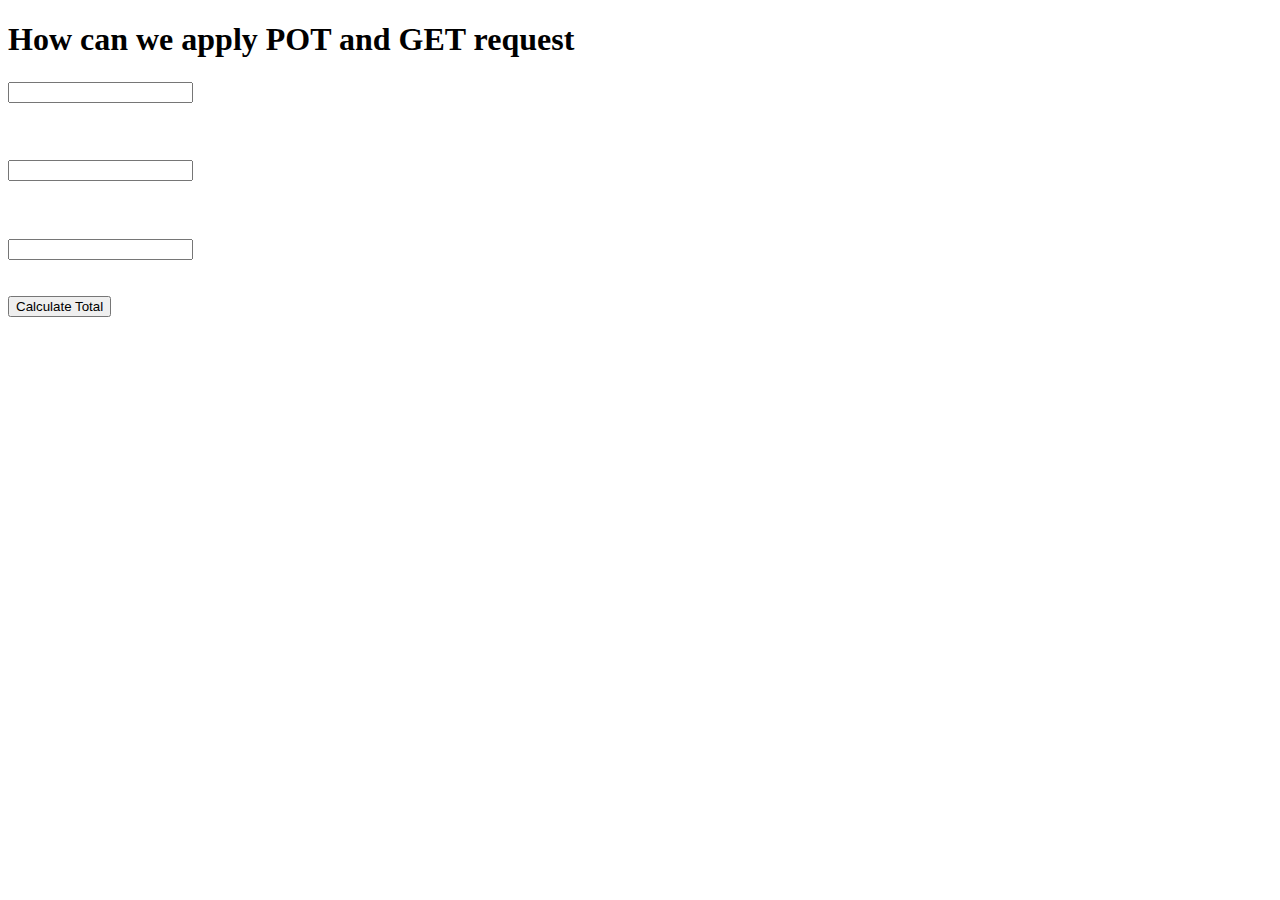
<file: python/hands-on/flask-04-handling-forms-POST-GET-Methods/Flask_GET_POST_Methods_1/templates/index.html>
<!DOCTYPE html>
<html lang="en">
<head>
    <meta charset="UTF-8">
    <meta http-equiv="X-UA-Compatible" content="IE=edge">
    <meta name="viewport" content="width=device-width, initial-scale=1.0">
    <title>Document</title>
</head>
<body>
    <h1>How can we apply POT and GET request</h1>

    <form action="/total" method="POST">

        <h3><input type="number" name="value1"></h3><br>
        <h3><input type="number" name="value2"></h3><br>
        <h3><input type="number" name="value3"></h3><br>
        <button type="submit">Calculate Total</button>
    
    </form>



</body>
</html>
</file>
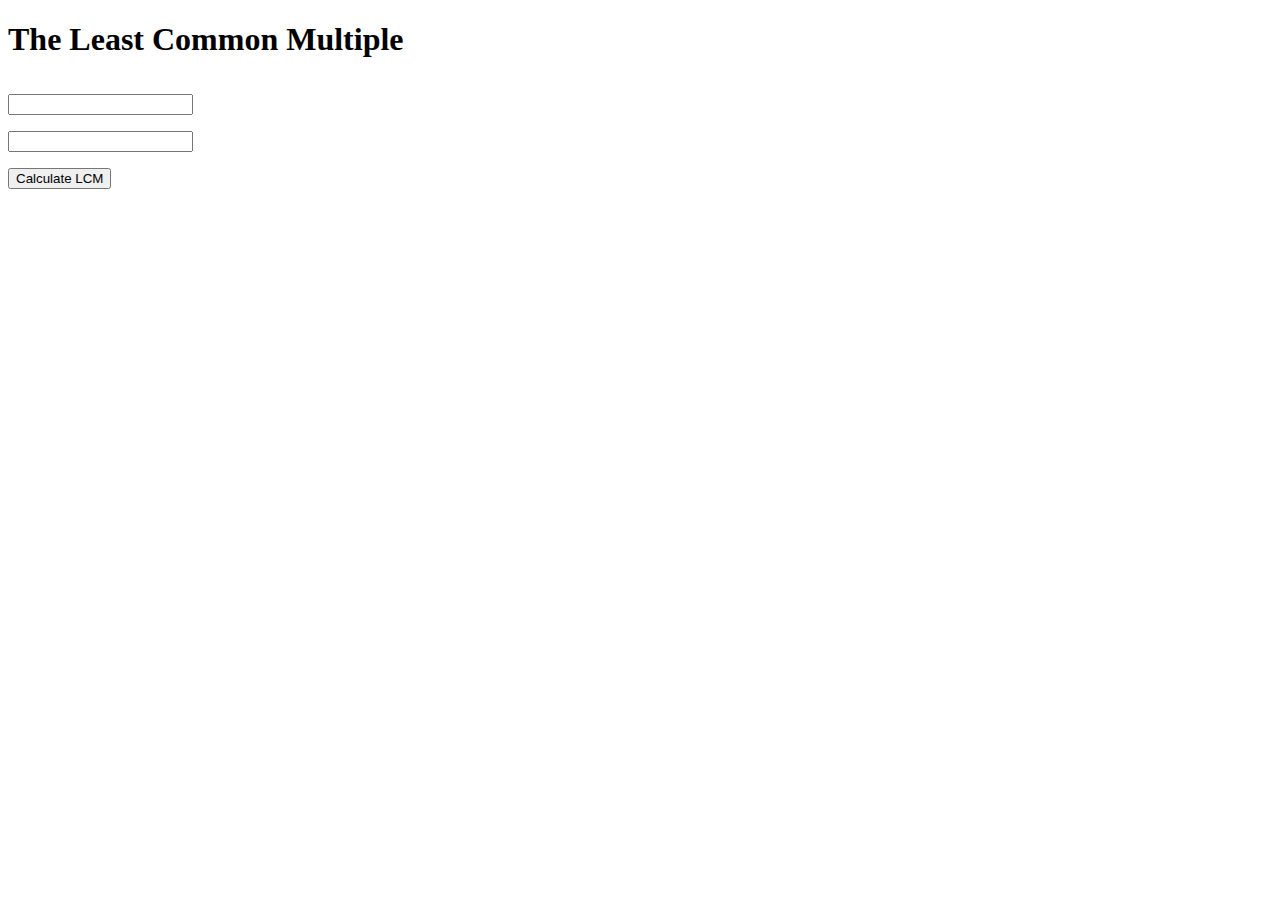
<file: python/hands-on/flask-04-handling-forms-POST-GET-Methods/Flask_GET_POST_Methods_2/templates/index.html>
<!DOCTYPE html>
<html lang="en">
<head>
    <meta charset="UTF-8">
    <meta name="viewport" content="width=device-width, initial-scale=1.0">
    <title>Calculation of LCM</title>
</head>
<body>
    <h1>The Least Common Multiple<h1>
    <form action="/calc" method="POST">
        <input type="number" name = "number1"><br>
        <input type="number" name = "number2"><br> 
        <button>Calculate LCM</button>
    </form>
</body>
</html>
</file>
